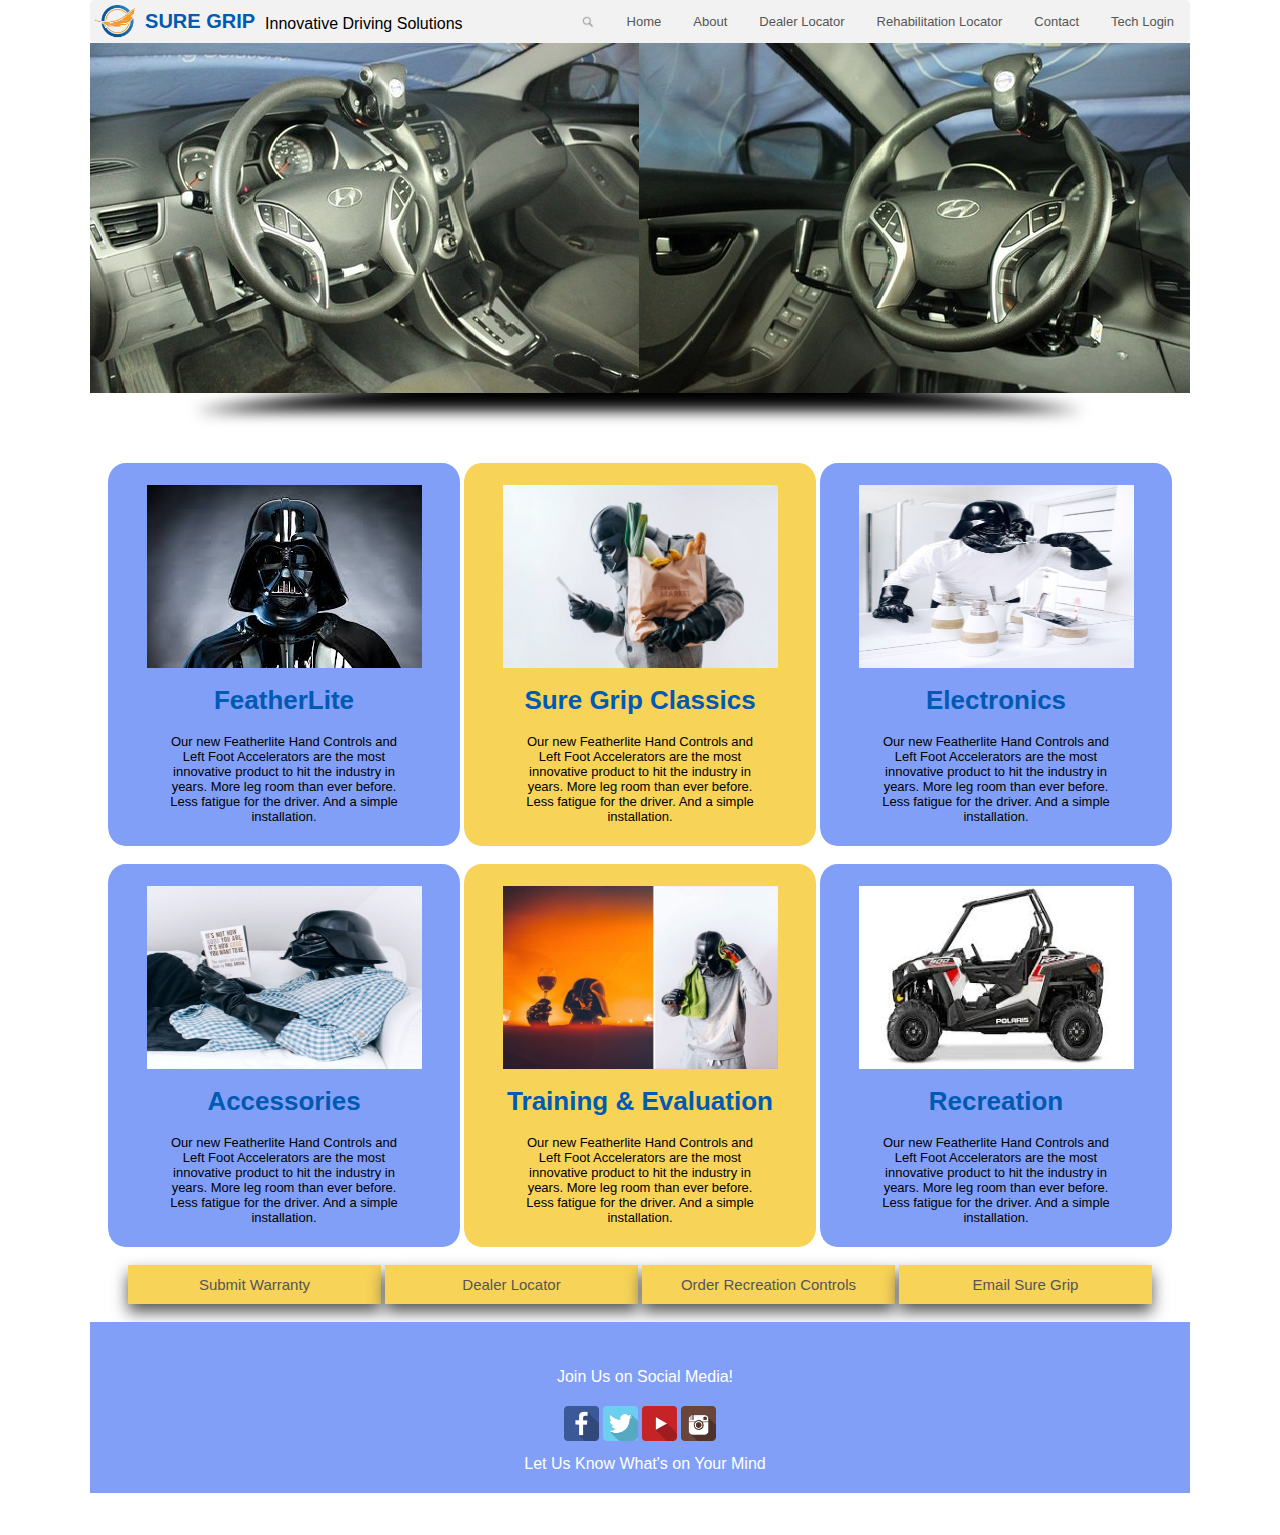
<file: SureGrip/index.html>
<!DOCTYPE html>
<html lang="en" ng-app="SureGrip">
<head>
    <meta charset="UTF-8">

    <link rel="stylesheet" type="text/css" href="main.css"/>
    <link rel="stylesheet" type="text/css" href="bower_components/angular-carousel/dist/angular-carousel.css"/>

    <script src="bower_components/angular/angular.js" type="text/javascript"></script>
    <script src="bower_components/angular-carousel/dist/angular-carousel.js" type="text/javascript"></script>
    <script src="bower_components/angular-touch/angular-touch.js" type="text/javascript"></script>
    <script src="Scripts/main.js" type="text/javascript"></script>

    <title>Sure Grip</title>
</head>
<body ng-controller="appCtrl">
    <div class="main">
        <div class="container">
            <div class="nav">
                <ul>
                    <div class="logo">
                        <a href="index.html"><img src="imgs/fllogo4.png"/></a>
                        <h1>SURE GRIP</h1>
                        <p>Innovative Driving Solutions</p>
                    </div>
                    <li><a href="techlogin.html">Tech Login</a></li>
                    <li><a href="contact.html">Contact</a></li>
                    <li><a href="rehabilitationlocator.html">Rehabilitation Locator</a></li>
                    <li><a href="dealerlocator.html">Dealer Locator</a></li>
                    <li><a href="about.html">About</a></li>
                    <li><a href="#">Home</a></li>
                    <li><a href="#"><img src="imgs/search.png"/></a></li>
                </ul>
            </div>
        </div>

        <ul rn-carousel rn-carousel-auto-slide class="carry">
            <li><img src="imgs/banner1.png"/></li>
            <li><img src="imgs/banner2.png"/></li>
            <li><img src="imgs/banner3.png"/></li>
            <li><img src="imgs/banner4.png"/></li>
        </ul>

        <img class="shadow" src="imgs/shadow-4.png"/>

        <div class="products">
            <section class="outside">
                <img src="imgs/download.jpeg">
                <h1>FeatherLite</h1>
                <p class="hidden">Our new Featherlite Hand Controls and Left Foot Accelerators are the most innovative product to hit the industry in years. More leg room than ever before. Less fatigue for the driver. And a simple installation.</p>
            </section>
            <section class="inside">
                <img src="imgs/darth-vaders-struggles1.jpg">
                <h1>Sure Grip Classics</h1>
                <p>Our new Featherlite Hand Controls and Left Foot Accelerators are the most innovative product to hit the industry in years. More leg room than ever before. Less fatigue for the driver. And a simple installation.</p>
            </section>
            <section class="outside">
                <img src="imgs/darth-vaders-struggles2.jpg">
                <h1>Electronics</h1>
                <p>Our new Featherlite Hand Controls and Left Foot Accelerators are the most innovative product to hit the industry in years. More leg room than ever before. Less fatigue for the driver. And a simple installation.</p>
            </section>
        </div>
        </br>
        <div class="products">
            <section class="outside">
                <img src="imgs/darth-vaders-struggles3.jpg">
                <h1>Accessories</h1>
                <p>Our new Featherlite Hand Controls and Left Foot Accelerators are the most innovative product to hit the industry in years. More leg room than ever before. Less fatigue for the driver. And a simple installation.</p>
            </section>
            <section class="inside">
                <img src="imgs/darth-vaders-struggles8.jpg">
                <h1>Training & Evaluation</h1>
                <p>Our new Featherlite Hand Controls and Left Foot Accelerators are the most innovative product to hit the industry in years. More leg room than ever before. Less fatigue for the driver. And a simple installation.</p>
            </section>
            <section class="outside">
                <img src="imgs/rzr.jpeg">
                <h1>Recreation</h1>
                <p>Our new Featherlite Hand Controls and Left Foot Accelerators are the most innovative product to hit the industry in years. More leg room than ever before. Less fatigue for the driver. And a simple installation.</p>
            </section>
        </div>
        </br>
    </div>

    <div class="bottom">
        <div class="buttons">
            <a href="#"><button>Submit Warranty</button></a>
            <a href="#"><button>Dealer Locator</button></a>
            <a href="#"><button>Order Recreation Controls</button></a>
            <a href="email.html"><button>Email Sure Grip</button></a>
        </div>
        </br>


        <footer class="social">
            <section>
                </br>
                </br>
                <p>Join Us on Social Media!</p>
                <a href="https://www.facebook.com"><img src="imgs/facebook-128.png"/></a>
                <a href="https://www.twitter.com"><img src="imgs/twitter-128.png"/></a>
                <a href="https://www.youtube.com"><img src="imgs/youtube-128.png"/></a>
                <a href="https://www.instgram.com"><img src="imgs/instagram-128.png"/></a>
                <p>Let Us Know What's on Your Mind</p>
            </section>
        </footer>
    </div>
</body>
</html>
</file>
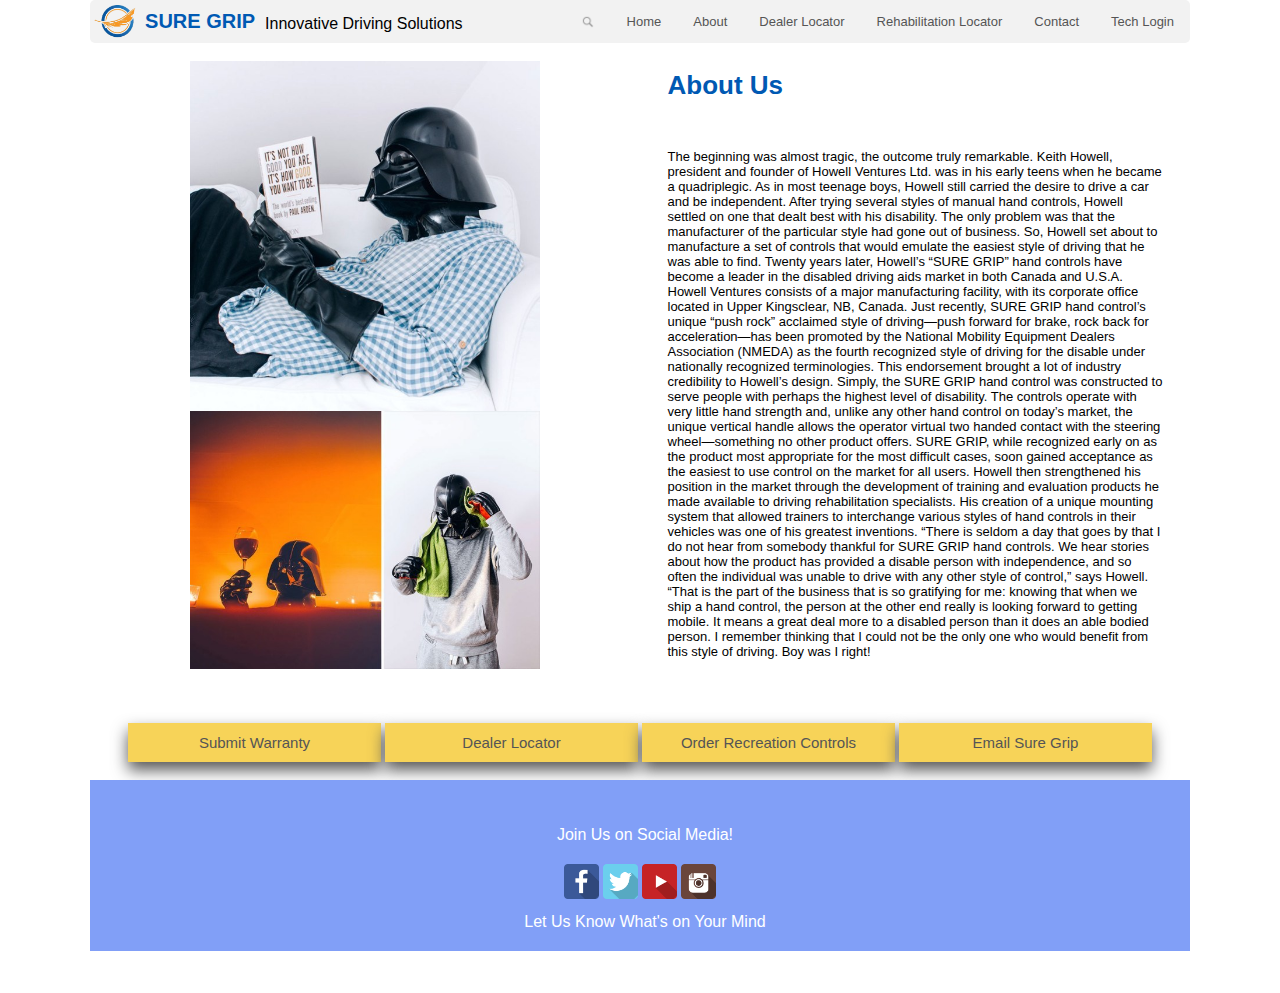
<file: SureGrip/about.html>
<!DOCTYPE html>
<html lang="en" ng-app="SureGrip">
<head>
    <meta charset="UTF-8">

    <link rel="stylesheet" type="text/css" href="main.css"/>

    <script src="Scripts/main.js" type="text/javascript"></script>
    <script src="bower_components/angular/angular.js" type="text/javascript"></script>
    <title>Sure Grip</title>
</head>
<body>
    <div class="main">
        <div class="container">
            <div class="nav">
                <ul>
                    <div class="logo">
                        <a href="index.html"><img src="imgs/fllogo4.png"/></a>
                        <h1>SURE GRIP</h1>
                        <p>Innovative Driving Solutions</p>
                    </div>
                    <li><a href="techlogin.html">Tech Login</a></li>
                    <li><a href="contact.html">Contact</a></li>
                    <li><a href="rehabilitationlocator.html">Rehabilitation Locator</a></li>
                    <li><a href="dealerlocator.html">Dealer Locator</a></li>
                    <li><a href="#">About</a></li>
                    <li><a href="index.html">Home</a></li>
                    <li><a href="#"><img src="imgs/search.png"/></a></li>
                </ul>
            </div>
        </div>
        </br>
        <div class="about">
            <section>
                <img class="keith" src="imgs/darth-vaders-struggles3.jpg"/>
                <img class="keith" src="imgs/darth-vaders-struggles8.jpg"/>
            </section>
            <section>
                    <h1>About Us</h1>
                    </br>
                    </br>
                    </br>
                    <p>
                        The beginning was almost tragic, the outcome truly remarkable. Keith Howell, president and founder of Howell Ventures Ltd. was in his early teens when he became a quadriplegic. As in most teenage boys, Howell still carried the desire to drive a car and be independent. After trying several styles of manual hand controls, Howell settled on one that dealt best with his disability. The only problem was that the manufacturer of the particular style had gone out of business. So, Howell set about to manufacture a set of controls that would emulate the easiest style of driving that he was able to find.

                        Twenty years later, Howell’s “SURE GRIP” hand controls have become a leader in the disabled driving aids market in both Canada and U.S.A. Howell Ventures consists of a major manufacturing facility, with its corporate office located in Upper Kingsclear, NB, Canada.

                        Just recently, SURE GRIP hand control’s unique “push rock” acclaimed style of driving—push forward for brake, rock back for acceleration—has been promoted by the National Mobility Equipment Dealers Association (NMEDA) as the fourth recognized style of driving for the disable under nationally recognized terminologies. This endorsement brought a lot of industry credibility to Howell’s design.

                        Simply, the SURE GRIP hand control was constructed to serve people with perhaps the highest level of disability. The controls operate with very little hand strength and, unlike any other hand control on today’s market, the unique vertical handle allows the operator virtual two handed contact with the steering wheel—something no other product offers. SURE GRIP, while recognized early on as the product most appropriate for the most difficult cases, soon gained acceptance as the easiest to use control on the market for all users.

                        Howell then strengthened his position in the market through the development of training and evaluation products he made available to driving rehabilitation specialists. His creation of a unique mounting system that allowed trainers to interchange various styles of hand controls in their vehicles was one of his greatest inventions.

                        “There is seldom a day that goes by that I do not hear from somebody thankful for SURE GRIP hand controls. We hear stories about how the product has provided a disable person with independence, and so often the individual was unable to drive with any other style of control,” says Howell. “That is the part of the business that is so gratifying for me: knowing that when we ship a hand control, the person at the other end really is looking forward to getting mobile.

                        It means a great deal more to a disabled person than it does an able bodied person. I remember thinking that I could not be the only one who would benefit from this style of driving. Boy was I right!
                    </p>
            </section>
        </div>
    </div>
    </br>
    </br>
    </br>
    <div class="bottom">
        <div class="buttons">
            <a href="#"><button>Submit Warranty</button></a>
            <a href="#"><button>Dealer Locator</button></a>
            <a href="#"><button>Order Recreation Controls</button></a>
            <a href="email.html"><button>Email Sure Grip</button></a>
        </div>
        </br>
        <footer class="social">
            <section>
                </br>
                </br>
                <p>Join Us on Social Media!</p>
                <a href="https://www.facebook.com"><img src="imgs/facebook-128.png"/></a>
                <a href="https://www.twitter.com"><img src="imgs/twitter-128.png"/></a>
                <a href="https://www.youtube.com"><img src="imgs/youtube-128.png"/></a>
                <a href="https://www.instgram.com"><img src="imgs/instagram-128.png"/></a>
                <p>Let Us Know What's on Your Mind</p>
            </section>
        </footer>
    </div>
</body>
</html>
</file>
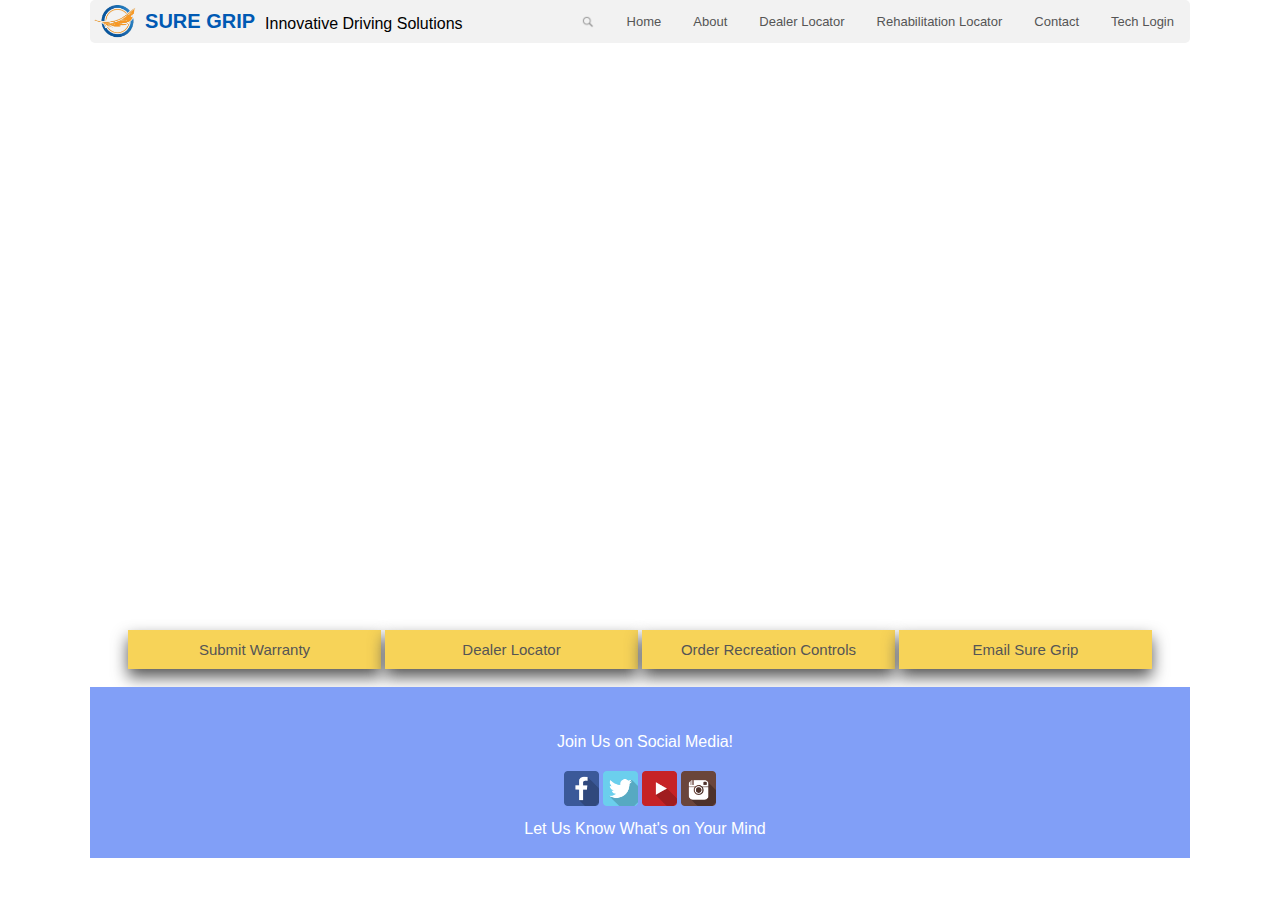
<file: SureGrip/contact.html>
<!DOCTYPE html>
<html lang="en" ng-app="SureGrip">

<head>
    <meta charset="UTF-8">

    <link rel="stylesheet" type="text/css" href="main.css"/>

    <script src="Scripts/main.js" type="text/javascript"></script>
    <script src="bower_components/angular/angular.js" type="text/javascript"></script>
    <title>Sure Grip</title>
</head>
<body>
    <div class="main">
        <div class="container">
            <div class="nav">
                <ul>
                    <div class="logo">
                        <a href="index.html"><img src="imgs/fllogo4.png"/></a>
                        <h1>SURE GRIP</h1>
                        <p>Innovative Driving Solutions</p>
                    </div>
                    <li><a href="techlogin.html">Tech Login</a></li>
                    <li><a href="#">Contact</a></li>
                    <li><a href="rehabilitationlocator.html">Rehabilitation Locator</a></li>
                    <li><a href="dealerlocator.html">Dealer Locator</a></li>
                    <li><a href="about.html">About</a></li>
                    <li><a href="index.html">Home</a></li>
                    <li><a href="#"><img src="imgs/search.png"/></a></li>
                </ul>
            </div>
        </div>
    </div>

    <div class="bottom">
            <div class="buttons">
                <a href="#"><button>Submit Warranty</button></a>
                <a href="#"><button>Dealer Locator</button></a>
                <a href="#"><button>Order Recreation Controls</button></a>
                <a href="email.html"><button>Email Sure Grip</button></a>
            </div>
            </br>


        <footer class="social">
            <section>
                </br>
                </br>
                <p>Join Us on Social Media!</p>
                <a href="https://www.facebook.com"><img src="imgs/facebook-128.png"/></a>
                <a href="https://www.twitter.com"><img src="imgs/twitter-128.png"/></a>
                <a href="https://www.youtube.com"><img src="imgs/youtube-128.png"/></a>
                <a href="https://www.instgram.com"><img src="imgs/instagram-128.png"/></a>
                <p>Let Us Know What's on Your Mind</p>
            </section>
        </footer>
    </div>
</body>
</html>
</file>
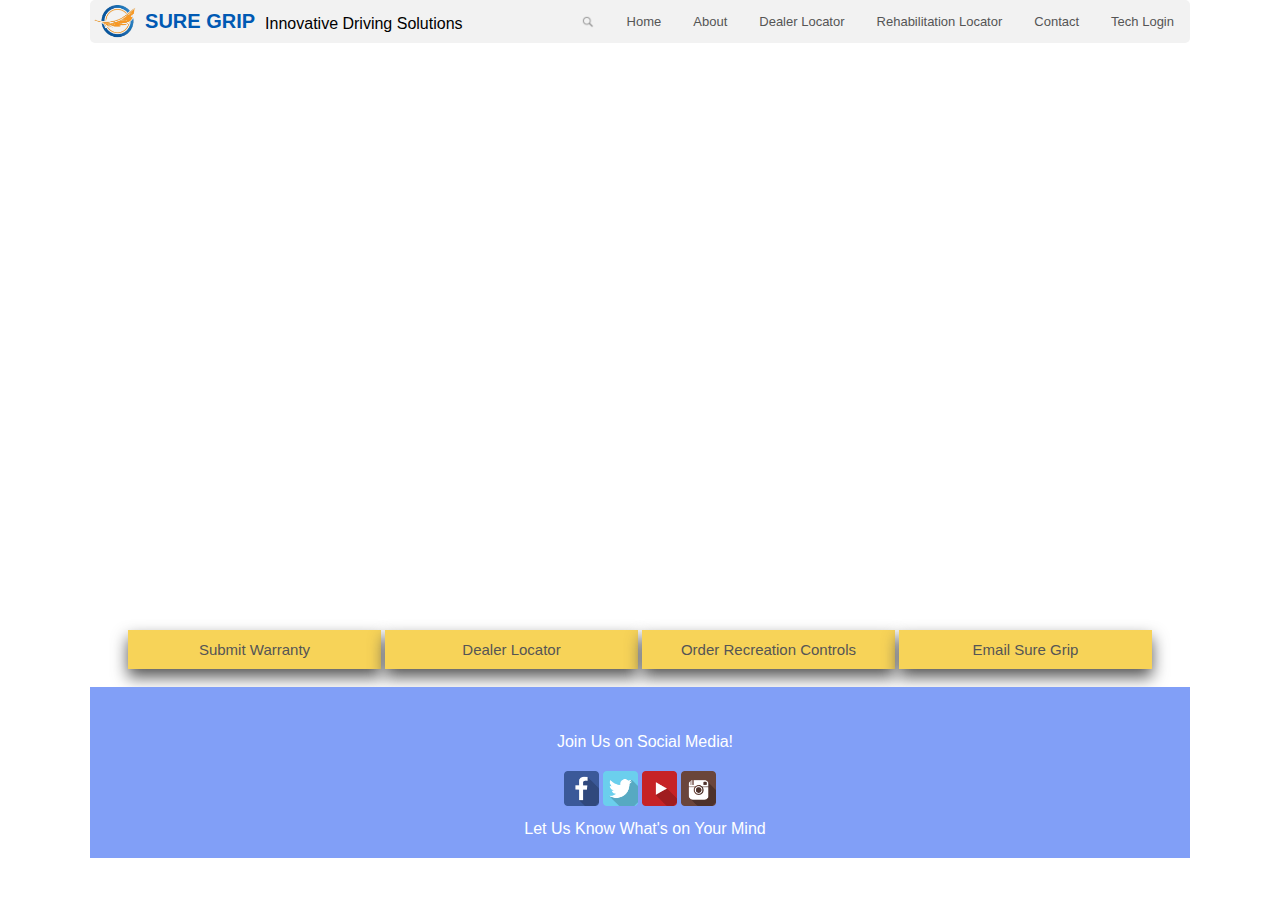
<file: SureGrip/dealerlocator.html>
<!DOCTYPE html>
<html lang="en" ng-app="SureGrip">
<head>
    <meta charset="UTF-8">

    <link rel="stylesheet" type="text/css" href="main.css"/>

    <script src="Scripts/main.js" type="text/javascript"></script>
    <script src="bower_components/angular/angular.js" type="text/javascript"></script>
    <title>Sure Grip</title>
</head>
<body>
    <div class="main">
        <div class="container">
            <div class="nav">
                <ul>
                    <div class="logo">
                        <a href="index.html"><img src="imgs/fllogo4.png"/></a>
                        <h1>SURE GRIP</h1>
                        <p>Innovative Driving Solutions</p>
                    </div>
                    <li><a href="techlogin.html">Tech Login</a></li>
                    <li><a href="contact.html">Contact</a></li>
                    <li><a href="rehabilitationlocator.html">Rehabilitation Locator</a></li>
                    <li><a href="#">Dealer Locator</a></li>
                    <li><a href="about.html">About</a></li>
                    <li><a href="index.html">Home</a></li>
                    <li><a href="#"><img src="imgs/search.png"/></a></li>
                </ul>
            </div>
        </div>
    </div>
    <div class="bottom">
        <div class="buttons">
            <a href="#"><button>Submit Warranty</button></a>
            <a href="#"><button>Dealer Locator</button></a>
            <a href="#"><button>Order Recreation Controls</button></a>
            <a href="email.html"><button>Email Sure Grip</button></a>
        </div>
        </br>

        <footer class="social">
            <section>
                </br>
                </br>
                <p>Join Us on Social Media!</p>
                <a href="https://www.facebook.com"><img src="imgs/facebook-128.png"/></a>
                <a href="https://www.twitter.com"><img src="imgs/twitter-128.png"/></a>
                <a href="https://www.youtube.com"><img src="imgs/youtube-128.png"/></a>
                <a href="https://www.instgram.com"><img src="imgs/instagram-128.png"/></a>
                <p>Let Us Know What's on Your Mind</p>
            </section>
        </footer>
    </div>
</body>
</html>
</file>
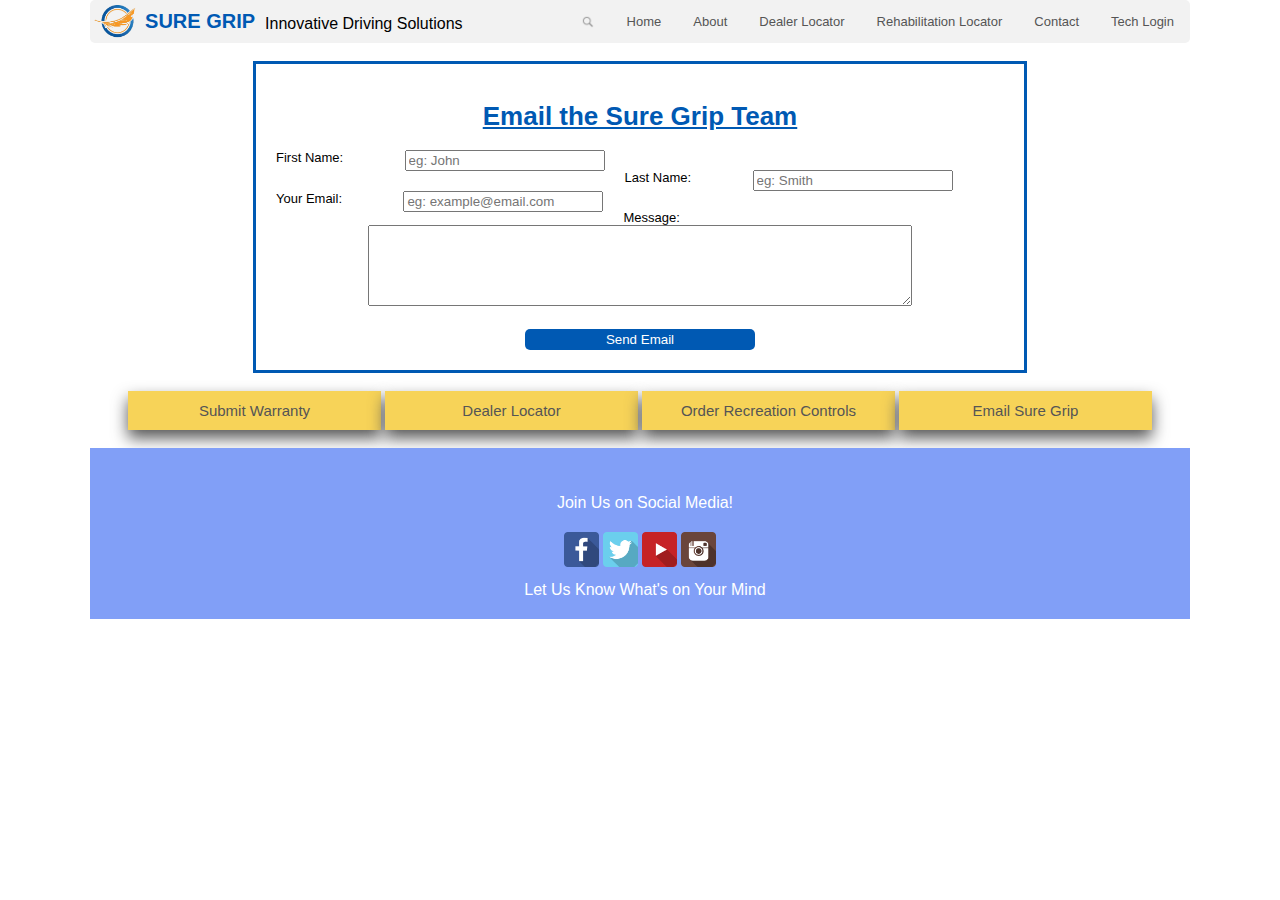
<file: SureGrip/email.html>
<!DOCTYPE html>
<html lang="en" ng-app="SureGrip">
<head>
    <meta charset="UTF-8">

    <link rel="stylesheet" type="text/css" href="main.css"/>

    <script src="Scripts/main.js" type="text/javascript"></script>
    <script src="bower_components/angular/angular.js" type="text/javascript"></script>
    <title>Sure Grip</title>
</head>
<body>

    <div class="container">
        <div class="nav">
            <ul>
                <div class="logo">
                    <a href="index.html"><img src="imgs/fllogo4.png"/></a>
                    <h1>SURE GRIP</h1>
                    <p>Innovative Driving Solutions</p>
                </div>
                <li><a href="techlogin.html">Tech Login</a></li>
                <li><a href="contact.html">Contact</a></li>
                <li><a href="rehabilitationlocator.html">Rehabilitation Locator</a></li>
                <li><a href="dealerlocator.html">Dealer Locator</a></li>
                <li><a href="about.html">About</a></li>
                <li><a href="index.html">Home</a></li>
                <li><a href="#"><img src="imgs/search.png"/></a></li>
            </ul>
        </div>
    </div>
    </br>
    <div class="formcontainer">

        <h1>Email the Sure Grip Team</h1>

        <div class="emailform">
            <label for="firstname">First Name:</label>
            <input type="text"
                   class="formcontrol"
                   ng-model="formModel.firstname"
                   id="firstname"
                   placeholder="eg: John">
        </div>
        </br>
        <div class="emailform">
            <label for="lastname">Last Name:</label>
            <input type="text"
                   class="formcontrol"
                   ng-model="formModel.lastname"
                   id="lastname"
                   placeholder="eg: Smith">
        </div>
        </br>
        <div class="emailform">
            <label for="email">Your Email:</label>
            <input type="email"
                   class="formcontrol"
                   ng-model="formModel.email"
                   id="email"
                   placeholder="eg: example@email.com">
        </div>
        </br>
        <div class="emailform">
            <label for="message">Message:</label>
            <textarea type="text"
                      class="formcontrol"
                      ng-model="formModel.message"
                      id="message"
                      rows="5"
                      cols="50"
                      placeholder="Write your message here...">
            </textarea>
        </div>
        </br>
        <div class="emailform">
            <button>Send Email</button>
        </div>
        </br>
    </div>
    </br>

    <div class="buttons">
        <a href="#"><button>Submit Warranty</button></a>
        <a href="#"><button>Dealer Locator</button></a>
        <a href="#"><button>Order Recreation Controls</button></a>
        <a href="email.html"><button>Email Sure Grip</button></a>
    </div>
    </br>

    <footer class="social">
        <section>
            </br>
            </br>
            <p>Join Us on Social Media!</p>
            <a href="https://www.facebook.com"><img src="imgs/facebook-128.png"/></a>
            <a href="https://www.twitter.com"><img src="imgs/twitter-128.png"/></a>
            <a href="https://www.youtube.com"><img src="imgs/youtube-128.png"/></a>
            <a href="https://www.instgram.com"><img src="imgs/instagram-128.png"/></a>
            <p>Let Us Know What's on Your Mind</p>
        </section>
    </footer>

</body>
</html>
</file>
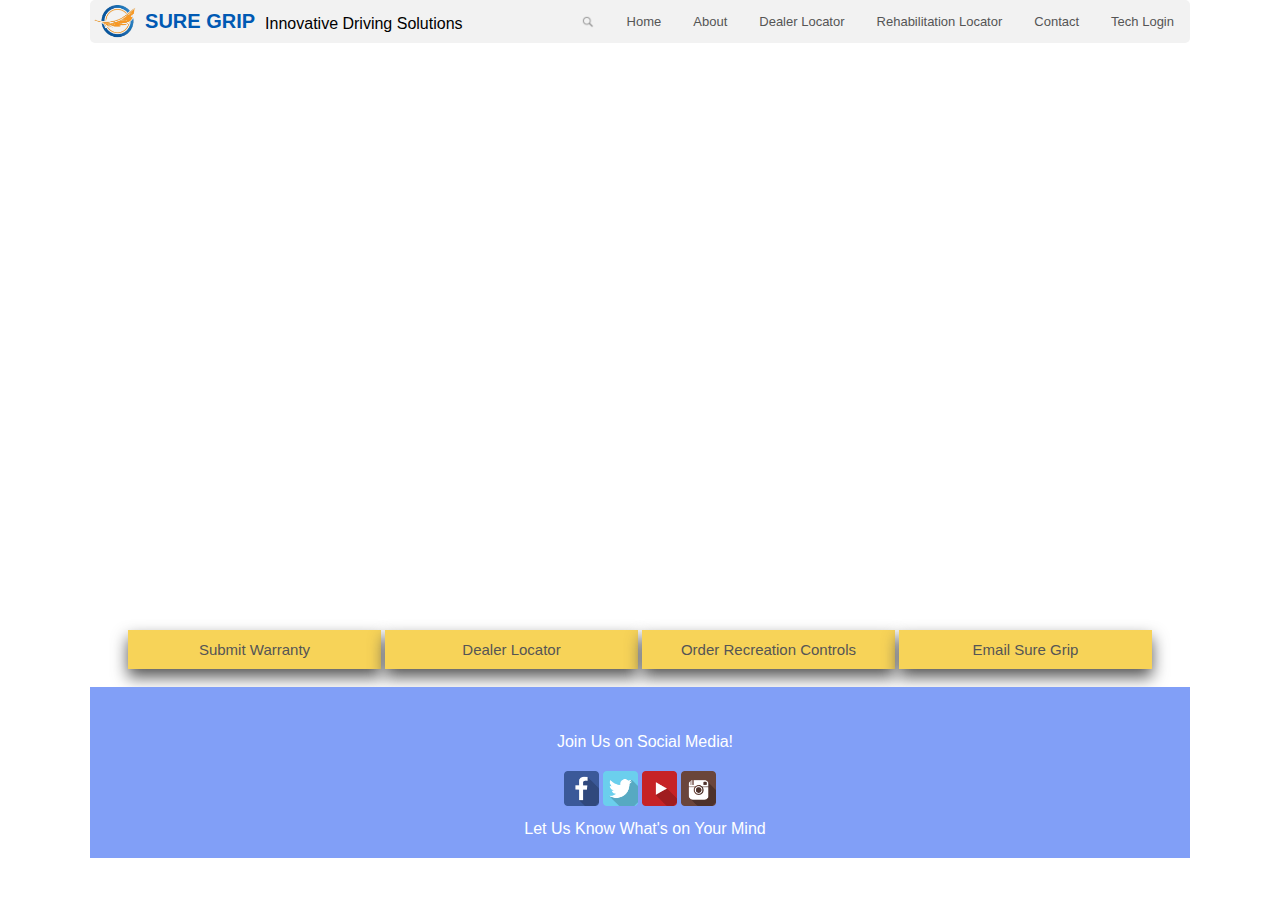
<file: SureGrip/rehabilitationlocator.html>
<!DOCTYPE html>
<html lang="en" ng-app="SureGrip">
<head>
    <meta charset="UTF-8">

    <link rel="stylesheet" type="text/css" href="main.css"/>

    <script src="Scripts/main.js" type="text/javascript"></script>
    <script src="bower_components/angular/angular.js" type="text/javascript"></script>
    <title>Sure Grip</title>
</head>
<body>
    <div class="main">
        <div class="container">
            <div class="nav">
                <ul>
                    <div class="logo">
                        <a href="index.html"><img src="imgs/fllogo4.png"/></a>
                        <h1>SURE GRIP</h1>
                        <p>Innovative Driving Solutions</p>
                    </div>
                    <li><a href="techlogin.html">Tech Login</a></li>
                    <li><a href="contact.html">Contact</a></li>
                    <li><a href="rehabilitationlocator.html">Rehabilitation Locator</a></li>
                    <li><a href="#">Dealer Locator</a></li>
                    <li><a href="about.html">About</a></li>
                    <li><a href="index.html">Home</a></li>
                    <li><a href="#"><img src="imgs/search.png"/></a></li>
                </ul>
            </div>
        </div>
    </div>
    <div class="bottom">
        <div class="buttons">
            <a href="#"><button>Submit Warranty</button></a>
            <a href="#"><button>Dealer Locator</button></a>
            <a href="#"><button>Order Recreation Controls</button></a>
            <a href="email.html"><button>Email Sure Grip</button></a>
        </div>
        </br>

        <footer class="social">
            <section>
                </br>
                </br>
                <p>Join Us on Social Media!</p>
                <a href="https://www.facebook.com"><img src="imgs/facebook-128.png"/></a>
                <a href="https://www.twitter.com"><img src="imgs/twitter-128.png"/></a>
                <a href="https://www.youtube.com"><img src="imgs/youtube-128.png"/></a>
                <a href="https://www.instgram.com"><img src="imgs/instagram-128.png"/></a>
                <p>Let Us Know What's on Your Mind</p>
            </section>
        </footer>
    </div>

</body>
</html>
</file>
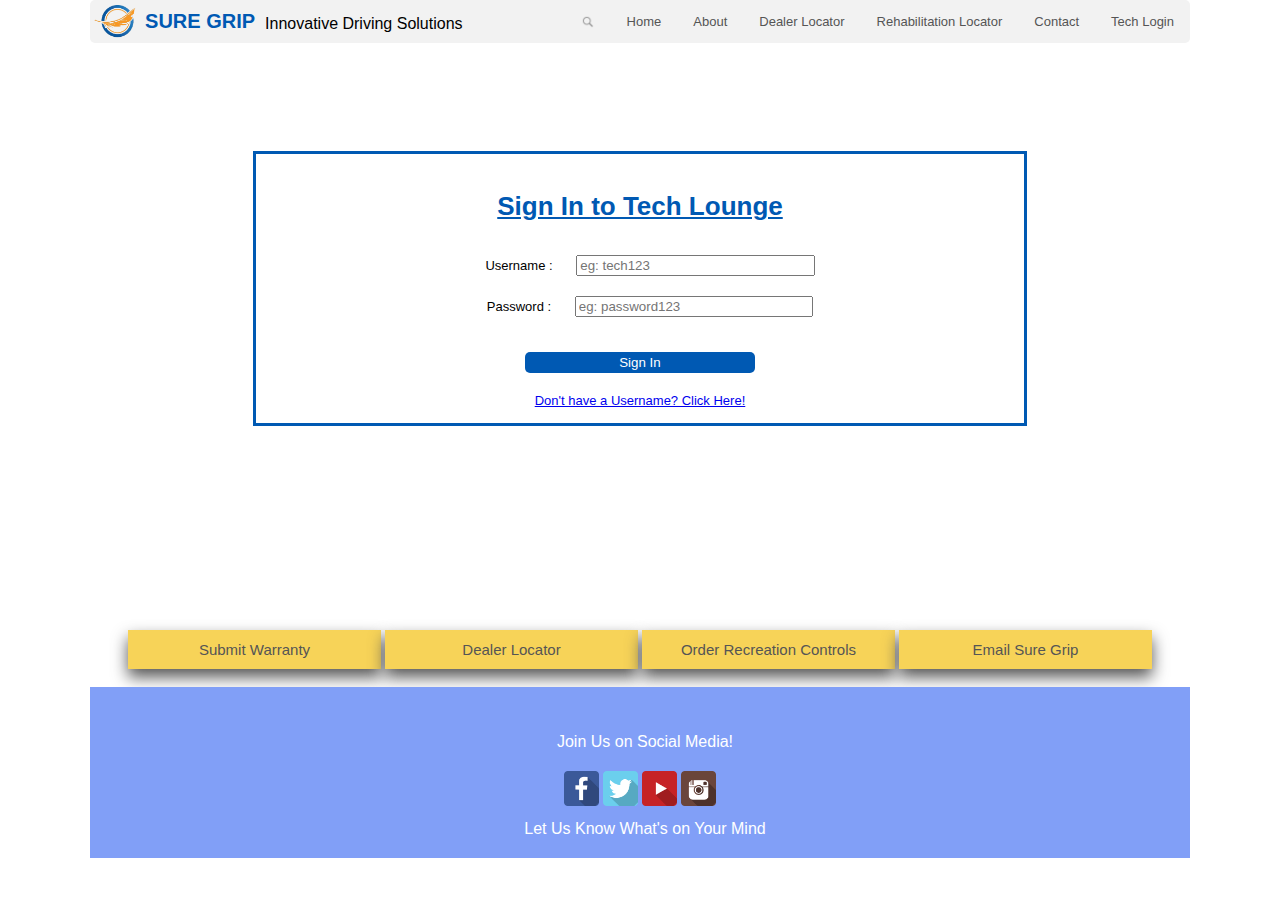
<file: SureGrip/techlogin.html>
<!DOCTYPE html>
<html lang="en" ng-app="SureGrip">
<head>
    <meta charset="UTF-8">

    <link rel="stylesheet" type="text/css" href="main.css"/>

    <script src="Scripts/main.js" type="text/javascript"></script>
    <script src="bower_components/angular/angular.js" type="text/javascript"></script>
    <title>Sure Grip</title>
</head>
<body>
    <div class="main">
        <div class="container">
            <div class="nav">
                <ul>
                    <div class="logo">
                        <a href="index.html"><img src="imgs/fllogo4.png"/></a>
                        <h1>SURE GRIP</h1>
                        <p>Innovative Driving Solutions</p>
                    </div>
                    <li><a href="techlogin.html">Tech Login</a></li>
                    <li><a href="contact.html">Contact</a></li>
                    <li><a href="rehabilitationlocator.html">Rehabilitation Locator</a></li>
                    <li><a href="#">Dealer Locator</a></li>
                    <li><a href="about.html">About</a></li>
                    <li><a href="index.html">Home</a></li>
                    <li><a href="#"><img src="imgs/search.png"/></a></li>
                </ul>
            </div>
        </div>
        </br>
        </br>
        </br>
        </br>
        </br>
        </br>
        <div class="formcontainer">

            <h1>Sign In to Tech Lounge</h1>
            </br>
            <div class="techform">
                <label for="username">Username :</label>
                <input type="text"
                       class="formcontrol"
                       ng-model="formModel.username"
                       id="username"
                       placeholder="eg: tech123">
            </div>
            </br>
            <div class="techform">
                <label for="password">Password :</label>
                <input type="password"
                       class="formcontrol"
                       ng-model="formModel.password"
                       id="password"
                       placeholder="eg: password123">
            </div>
            </br>
            </br>
            <div class="techform">
                <button>Sign In</button>
            </div>
            </br>
            <a href=#"><p>Don't have a Username? Click Here!</p></a>
            </br>
        </div>
    </div>

    <div class="bottom">
        <div class="buttons">
            <a href="#"><button>Submit Warranty</button></a>
            <a href="#"><button>Dealer Locator</button></a>
            <a href="#"><button>Order Recreation Controls</button></a>
            <a href="email.html"><button>Email Sure Grip</button></a>
        </div>
        </br>

        <footer class="social">
            <section>
                </br>
                </br>
                <p>Join Us on Social Media!</p>
                <a href="https://www.facebook.com"><img src="imgs/facebook-128.png"/></a>
                <a href="https://www.twitter.com"><img src="imgs/twitter-128.png"/></a>
                <a href="https://www.youtube.com"><img src="imgs/youtube-128.png"/></a>
                <a href="https://www.instgram.com"><img src="imgs/instagram-128.png"/></a>
                <p>Let Us Know What's on Your Mind</p>
            </section>
        </footer>
    </div>
</body>
</html>
</file>
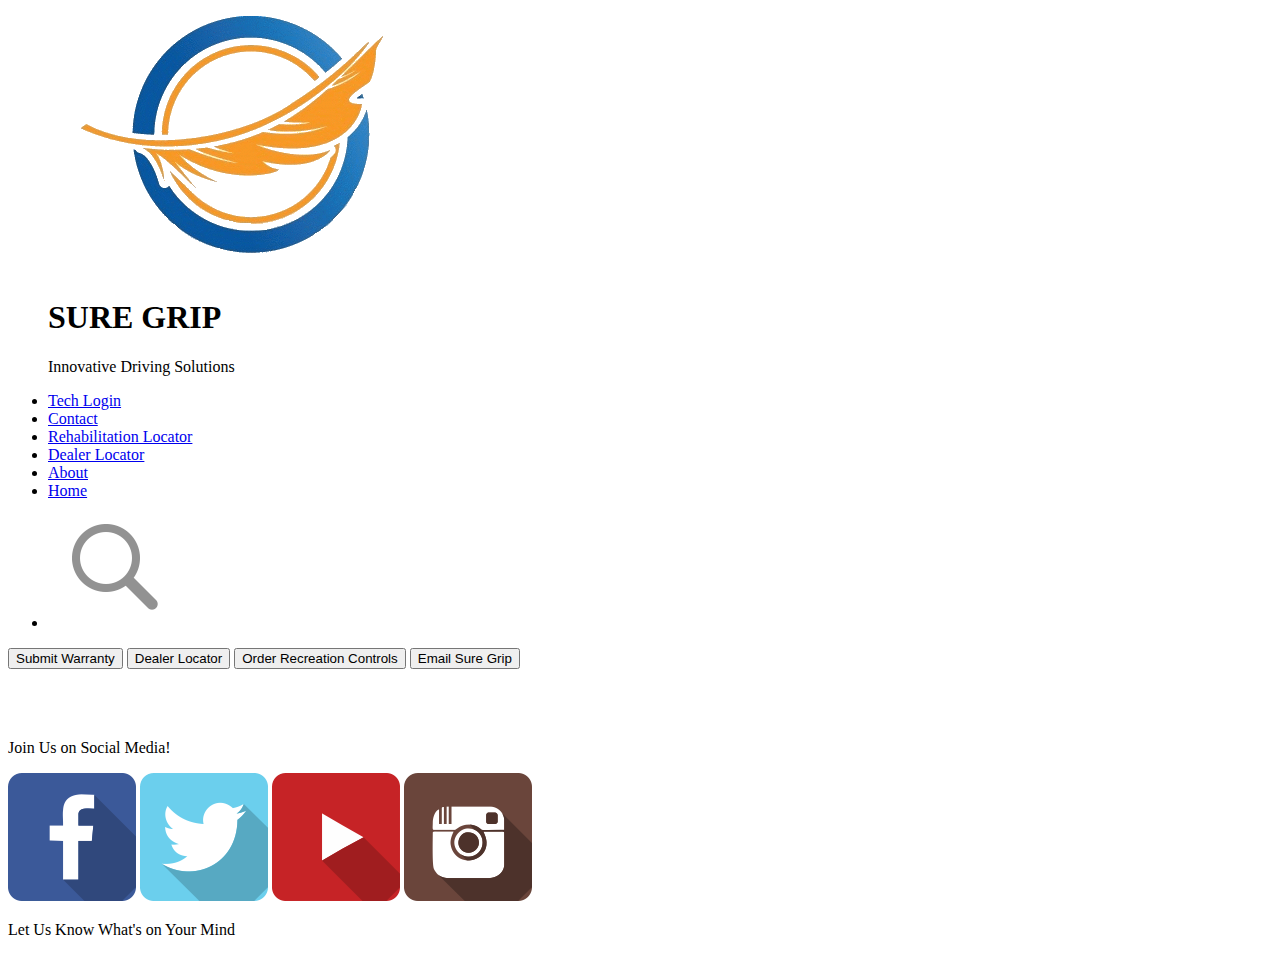
<file: SureGrip/techlounge.html>
<!DOCTYPE html>
<html lang="en">
<head>
    <meta charset="UTF-8">
    <title>Tech Lounge</title>
</head>
<body>
    <div class="main">
        <div class="container">
            <div class="nav">
                <ul>
                    <div class="logo">
                        <a href="index.html"><img src="imgs/fllogo4.png"/></a>
                        <h1>SURE GRIP</h1>
                        <p>Innovative Driving Solutions</p>
                    </div>
                    <li><a href="techlogin.html">Tech Login</a></li>
                    <li><a href="contact.html">Contact</a></li>
                    <li><a href="rehabilitationlocator.html">Rehabilitation Locator</a></li>
                    <li><a href="#">Dealer Locator</a></li>
                    <li><a href="about.html">About</a></li>
                    <li><a href="index.html">Home</a></li>
                    <li><a href="#"><img src="imgs/search.png"/></a></li>
                </ul>
            </div>
        </div>
    </div>
    <div class="bottom">
        <div class="buttons">
            <a href="#"><button>Submit Warranty</button></a>
            <a href="#"><button>Dealer Locator</button></a>
            <a href="#"><button>Order Recreation Controls</button></a>
            <a href="email.html"><button>Email Sure Grip</button></a>
        </div>
        </br>

        <footer class="social">
            <section>
                </br>
                </br>
                <p>Join Us on Social Media!</p>
                <a href="https://www.facebook.com"><img src="imgs/facebook-128.png"/></a>
                <a href="https://www.twitter.com"><img src="imgs/twitter-128.png"/></a>
                <a href="https://www.youtube.com"><img src="imgs/youtube-128.png"/></a>
                <a href="https://www.instgram.com"><img src="imgs/instagram-128.png"/></a>
                <p>Let Us Know What's on Your Mind</p>
            </section>
        </footer>
    </div>
</body>
</html>
</file>
<file: SureGrip/main.css>
/*=====================================================================
Main Layout Styling
=====================================================================*/
html, body{
    height: 100%;
    padding: 0;
    margin: 0;
}

body h1, p, ul, li {
    font-family: Arial, Helvetica,sans-serif;
}

.main {
    height: auto;
    min-height: 70%;
    position:relative;
}

.bottom {
    clear: both;
    position: relative;
    z-index: 10;
    height: 30%;
}

.container {
    width: 1100px;
    margin: auto;
    background-color: white;
}

/*=======================================================================
Nav Styling
=======================================================================*/

.nav ul {
    list-style-type: none;
    margin: 0;
    padding: 0;
    overflow: hidden;
    background-color: #F2F2F2;
    border-radius: 5px;
}

.nav > ul > li {
    float: right;
}

.nav  li  a {
    display: block;
    color: #555;
    text-align: center;
    padding: 14px 16px;
    text-decoration: none;
    font-size: 13px;
}

.nav li a img {
    display: block;
    height: 15px;
    width: auto;
    padding:0;
}

.nav ul a:hover:not(.active) {
    background-color: #F7D358;
}

.nav .active {
    background-color: #819FF7;
}

.logo > h1 {
    float: left;
    display: block;
    color: #0059b3;
    font-family: "Helvetica Neue", Helvetica, sans-serif;
    text-align: center;
    margin: 0;
    padding: 10px 0 0 0;
    text-decoration: none;
    font-size: 20px;
}

.logo > a > img{
    display: block;
    float:left;
    padding: 5px 0 0 0;
    margin: 0;
    height: 35px;
    width: auto;
}

.logo > p{
    display: block;
    float: left;
    padding: 15px 0 5px 10px;
    margin: 0;
}

/*=======================================================================
Carry Styling
=======================================================================*/

.carry {
    width: 1100px;
    margin: auto;
    height: 350px;
}

.shadow {
    display: block;
    margin: auto;
    padding: 0;
}

/*=======================================================================
Home Content Styling
=======================================================================*/

.products {
    width: 1100px;
    margin: auto;
    text-align: center;
}

.products > section {
    display: inline-block;
    width: 28%;
    margin: auto;
    border: 1px;
    padding: 2%;
    font-size: 13px;
}

.products > section > img {
    display: block;
    margin: auto;
}

.products > section > h1 {
    text-align: center;
    color: #0059b3;
}

.products > section > a > h1 {
    text-align: center;
    color: #0059b3;
}

.products > section > p {
    width: 80%;
    margin: auto;
}

.products > section > img {
    height: 183px;
    width: 275px;
}

.outside {
    background-color: #819FF7;
    border-radius: 5%;
}

.inside {
    background-color: #F7D358;
    border-radius: 5%;
}

/*=======================================================================
 Footer Styling
=======================================================================*/

.social {
    background-color: #819FF7;
    width: 1100px;
    margin: auto;
    text-align: center;
    position: relative;
    right: 0;
    bottom: 0;
    left: 0;
}

.social > section {
    color: white;
    text-align: center;
    display: inline-block;
    margin: auto;
    width: 28%;
}

.social > section > p {
    display: block;
    margin: auto;
    padding: 10px 0 20px 10px;
    text-align: center;
}

.social > section {
    display: inline-block;
    text-align: center;
    text-decoration: none;
    width: auto;
}

.social > section > a > img {
    height: 35px;
    display: inline-block;
    margin: auto;
}

.buttons {
    width: 1100px;
    margin: auto;
    text-align: center;
}

.buttons > a > button {
    display: inline-block;
    margin: auto;
    width: 23%;
    padding: 1%;
    color: #555;
    font-size: 15px;
    background-color: #F7D358;
    border: none;
    box-shadow: 0 8px 16px 0 #555555;
}

.buttons > a > button:hover{
    background-color: #0059b3;
    color: white;
}

.footlogo {
    margin: auto;
}

/*======================================================================
About Styling
======================================================================*/

.about{
    width: 1100px;
    margin: auto;
    display: flex;
    justify-content: center;
    align-items: center;
}

.about > section {
    display: block;
    margin: auto;
    width: 45%;
    font-size: 13px;
}

.about > section > h1 {
    color: #0059b3;
}

.about > section > h1,p {
    margin: auto;
    padding-top: 0;
}

.about > section > img {
    display: block;
    margin: auto;
    width: 350px;
    ;
}

/* ======================================================================
Email Us Styling
=======================================================================*/

.formcontainer {
    display: block;
    margin:auto;
    text-align: center;
    width: 60%;
    padding: 20px 0 0 0;
    border: solid;
    border-color: #0059b3;
    font-family: Arial, Helvetica,sans-serif;
    font-size: 13px;
}

.formcontainer > h1 {
    color: #0059b3;
}

.emailform {
    padding: 0 0 5px 0;
}

.emailform > label {
    float: left;
    padding: 0 0 0 20px;
}

.emailform > button {
    background-color: #0059b3;
    color: white;
    border-radius: 5px;
    border-color: transparent;
    width: 30%;
}

.emailform > button:hover {
    background-color: #819FF7;
}

#message {
    width: 70%;
}

.emailform > input {
    float: left;
    width: 25%;
    margin-left: 8%;
}

/* ======================================================================
Tech Login Styling
=======================================================================*/

.formcontainer {
    display: block;
    margin:auto;
    text-align: center;
    width: 60%;
    padding: 20px 0 0 0;
    border: solid;
    border-color: #0059b3;
    font-family: Arial, Helvetica,sans-serif;
    font-size: 13px;
}

.formcontainer > h1 {
    color: #0059b3;
    text-decoration: underline;
}

.techform {
    padding: 0 0 5px 0;
}

.techform > label {
    padding: 0 0 0 20px;
}

.techform > button {
    background-color: #0059b3;
    color: white;
    border-radius: 5px;
    border-color: transparent;
    width: 30%;
}

.techform > button:hover {
    background-color: #F7D358;
}

#message {
    width: 70%;
}

.techform > input {
    width:30%;
    margin-left: 20px;
}
</file>
<file: SureGrip/bower_components/angular-carousel/dist/angular-carousel.css>
input[type=range] {
  width: 300px; }

ul[rn-carousel] {
  overflow: hidden;
  padding: 0;
  white-space: nowrap;
  position: relative;
  -webkit-perspective: 1000px;
  -ms-perspective: 1000px;
  perspective: 1000px;
  -ms-touch-action: pan-y;
  touch-action: pan-y; }
  ul[rn-carousel] > li {
    color: black;
    -webkit-backface-visibility: hidden;
    -ms-backface-visibility: hidden;
    backface-visibility: hidden;
    overflow: visible;
    vertical-align: top;
    position: absolute;
    left: 0;
    right: 0;
    white-space: normal;
    padding: 0;
    margin: 0;
    list-style-type: none;
    width: 100%;
    height: 100%;
    display: inline-block; }

/* prevent flickering when moving buffer */
ul[rn-carousel-buffered] > li {
  display: none; }

ul[rn-carousel-transition="hexagon"] {
  overflow: visible; }

/* indicators */
div.rn-carousel-indicator span {
  cursor: pointer;
  color: #666; }
  div.rn-carousel-indicator span.active {
    color: white; }

/* prev/next controls */
.rn-carousel-control {
  -webkit-transition: opacity 0.2s ease-out;
  transition: opacity 0.2s ease-out;
  font-size: 2rem;
  position: absolute;
  top: 40%;
  opacity: 0.75;
  cursor: pointer; }
  .rn-carousel-control:hover {
    opacity: 1; }
  .rn-carousel-control.rn-carousel-control-prev {
    left: 0.5em; }
    .rn-carousel-control.rn-carousel-control-prev:before {
      content: "<"; }
  .rn-carousel-control.rn-carousel-control-next {
    right: 0.5em; }
    .rn-carousel-control.rn-carousel-control-next:before {
      content: ">"; }
</file>
